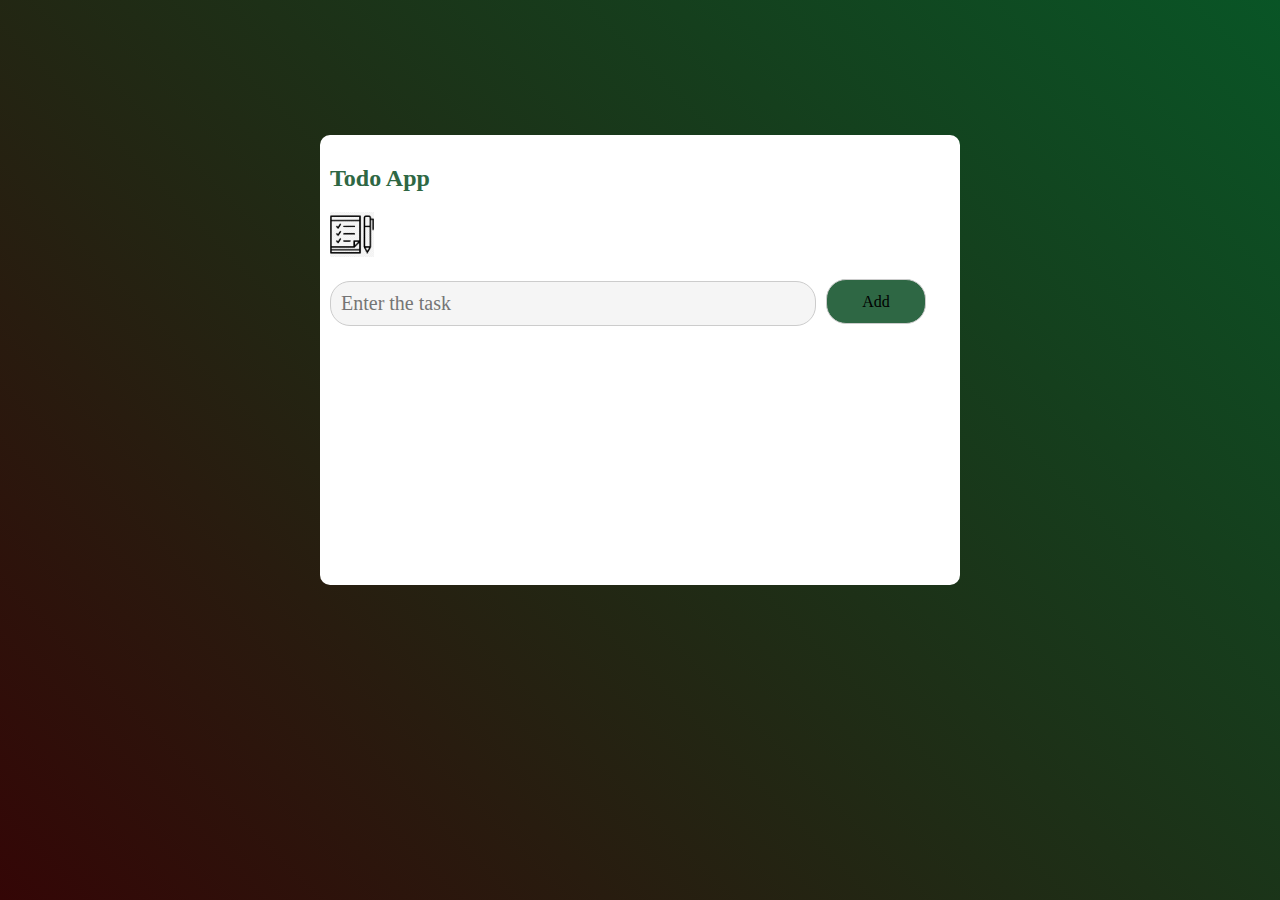
<file: Todo App/index.html>
<!DOCTYPE html>
<html lang="en">
<head>
    <meta charset="UTF-8">
    <meta name="viewport" content="width=device-width, initial-scale=1.0">
    <title>Todo App</title>
    <link rel="stylesheet" href="style.css">
</head>
<body>
    <div class="cointainer">
          <div class="card">
            <h2>Todo App</h2>
            <img src="./scrapbook-notes-todo-list-tasks-do-list-icon-11563244568b5rjhfnpfc.png" class="img" alt="">
            <div class="row">
            <input type="text" placeholder="Enter the task" class="input">
            <button onclick="addTask()">Add</button>
        </div>
        <ul class="list-coinatiner">
            <li class="checked"></li>
        </ul>
        
          </div>

    </div>
    <script src="script.js"></script>
</body>
</html>
</file>
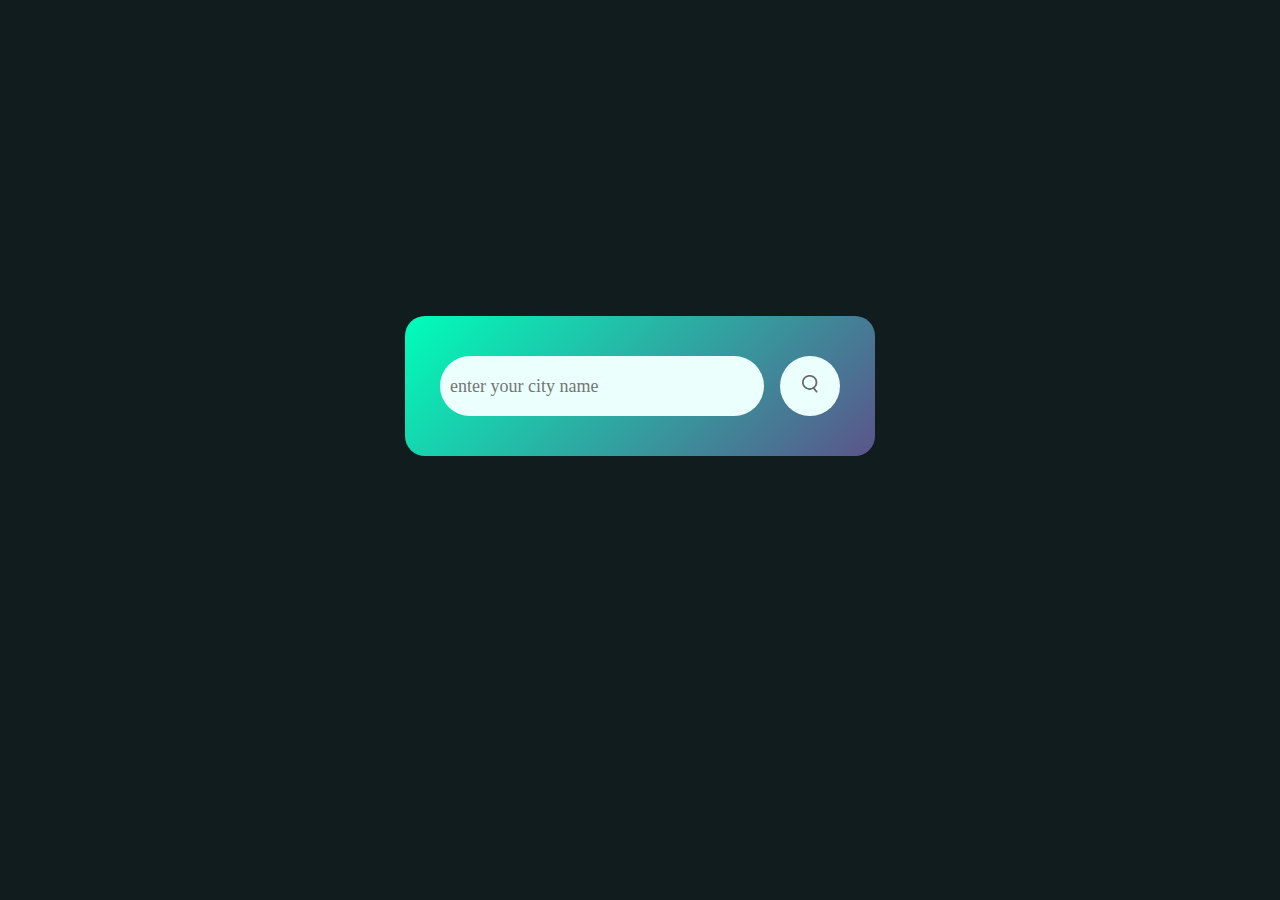
<file: Weather App/index.html>
<!DOCTYPE html>
<html lang="en">
  <head>
    <meta charset="UTF-8" />
    <meta name="viewport" content="width=device-width, initial-scale=1.0" />
    <title>Weather App</title>
    <link rel="stylesheet" href="style.css" />
  </head>
  <body>
    <div class="card">
      <div class="search">
        <input
          placeholder="enter your city name"
          spellcheck="false"
          type="text"
        />
        <button><img src="./Images/search.png" /></button>
      </div>
      <div class="weather">
        <img src="./Images/rain.png" class="weather-icon" />
        <h1 class="temp">22°C</h1>
        <h3 class="city">New work</h3>
        <div class="details">
          <div class="col">
            <img src="./Images/humidity.png" />
            <div>
              <p class="humidity">50%</p>
              <p>humidity</p>
            </div>
          </div>
          <div class="col">
            <img src="./Images/wind.png" />
            <div>
              <p class="wind">50 km/h</p>
              <p>wind speed</p>
            </div>
          </div>
        </div>
      </div>
    </div>
    <script src="script.js"></script>
  </body>
</html>
</file>
<file: Todo App/style.css>
* {
    margin: 0;
    padding: 0;
    box-sizing: border-box;
    font-family: 'Gilroy';
}

html,
body {
    width: 100%;
    height: 100%;
    display: flex;
    align-items: center;
    justify-content: center;
}

.cointainer {
    width: 100%;
    height: 100%;
    display: flex;
    align-items: center;
    justify-content: center;
    background: linear-gradient(45deg, rgb(52, 6, 6), rgb(9, 85, 38));
}

.card {
    width: 50%;
    height: 50%;
    margin-top: -20vh;
    border-radius: 10px;
    padding: 10px;
    background-color: white;
  /* Center horizontally */
}

.cointainer h2 {
    color: rgb(46, 103, 68);
    align-items: center;
    display: flex;
    margin-top: 20px;
    margin-bottom: 20px;
}


.card img {
    height: 45px;
     /* Add margin to separate img from h2 */
}


/* ... Your existing CSS code ... */

.card input {
    border-radius: 20px;
    box-shadow: none;
    border: 1px solid #ccc;
    font-size: 20px; /* Match font size with the button */
    padding: 10px;
    background-color: whitesmoke;
    height: 45px;
    width: calc(80% - 10px); /* Adjust width to make space for the button */
    margin-top: 20px;
}

.row {
    display: flex; /* Display its children in a row */
    align-items: center; /* Vertically center its children */
    /* Add margin to separate it from the input */
}

.row button {
    background-color: rgb(46, 103, 68);
    border-radius: 20px;
    box-shadow: none;
    border: 1px solid #ccc;
    font-size: 16px; /* Match font size with the input */
    padding: 10px;
    height: 45px;
    width: 100px;
    margin-left: 10px;
    margin-top: 16px; 
    cursor: pointer;/* Add margin to separate it from the input */
}

/* ... Rest of your CSS ... */
.list-coinatiner li{
   
   font-size: 20px;
   padding: 5px 5px 5px 5px;

 
}

ul li.checked{
    color: #555;
    text-decoration: li;
}


ul li span{
    cursor: pointer;
   height: 40px;
   width: 40px;
position: absolute;
text-align: center;
margin: auto;
size: 30px;
border-radius: 20px;

}

ul li span:hover{
    background: #edeef0;
}

.checked {
    color: #555;
    text-decoration: line-through; /* Add a line through the text */
}
@media screen and (max-width: 768px) {
    .card {
        width: 80%; /* Adjust card width for smaller screens */
    }

    .row {
        flex-direction: column; /* Stack input and button vertically */
    }

    .row button {
        margin-left: 0; /* Remove left margin for the button */
        margin-top: 10px; /* Add top margin to the button */
    }
}
</file>
<file: Weather App/style.css>
* {
    margin: 0;
    padding: 0;
    box-sizing: border-box;
    font-family: 'Gilroy';
}

html,
body {
    width: 100%;
    height: 100%;
    background-color: rgb(17, 28, 31);
    display: flex;
   align-items: center;
   justify-content: center;
   
    
    
}

.card{
    width: 90%;
    max-width: 470px;
    background-image: linear-gradient(135deg, #00feba, #5b548a);
    margin: -10% auto 0;
   padding: 40px 35px;
   text-align: center;
   border-radius: 20px;

    
}

.search{
    display: flex;
    width: 100%;
    align-items: center;
    justify-content: center;

}

.search input{
    border: 0;
    outline: 0;
    background: #ebfffc;
    color: #555;
    padding: 10px 10px;
    margin-right: 16px;
    height: 60px;
    flex: 1;
    border-radius: 30px;
    font-size: 18px;
    font-weight: 500;
}

.search button{
    border-radius: 50%;
    border: 0;
    outline: 0;
    background-color:  #ebfffc;
    width: 60px;
    height: 60px;
    cursor: pointer;
}

.search button img{
    width: 16px;
}

.details{
    display: flex;
    justify-content: center;
    align-items: center;
    gap: 30px;
}

.col{
    margin-top: 30px;
    display: flex;
    align-items: center;
    
}

.col img{
    margin-right: 10px;
    width: 40px;
}

.humidity,
.wind {
    font-size: 16px;
    margin-top: -10px; /* Add space between humidity and windspeed */
}

.weather h1{
    color: white;
    font-size: 80px;
    font-weight: 500;
}
.weather h3{
    color: white;
    font-size: 50px;
    font-weight: 500;
}

.col p{
    color: white;
    
}

.weather{
    display: none;
}
</file>
